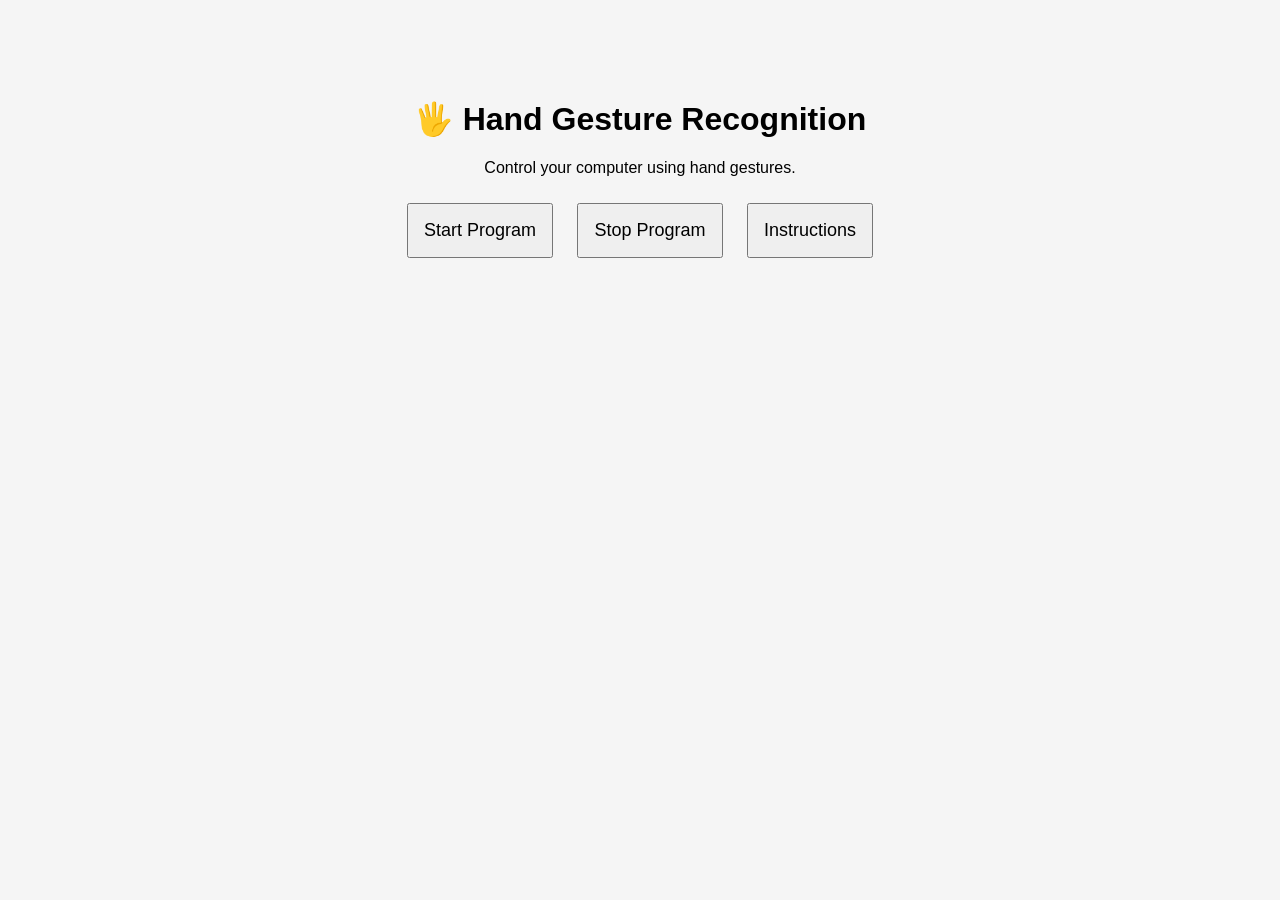
<file: templates/index.html>
<!DOCTYPE html>
<html>
<head>
    <title>Hand Gesture Control</title>
    <link rel="stylesheet" href="/static/css/style.css">
</head>
<body>
    <div class="container">
        <h1>🖐 Hand Gesture Recognition</h1>
        <p>Control your computer using hand gestures.</p>

        <button onclick="startProgram()">Start Program</button>
        <button onclick="stopProgram()">Stop Program</button>

        <a href="instructions.html">
            <button>Instructions</button>
        </a>
    </div>

    <script src="/static/js/script.js"></script>
</body>
</html>
</file>
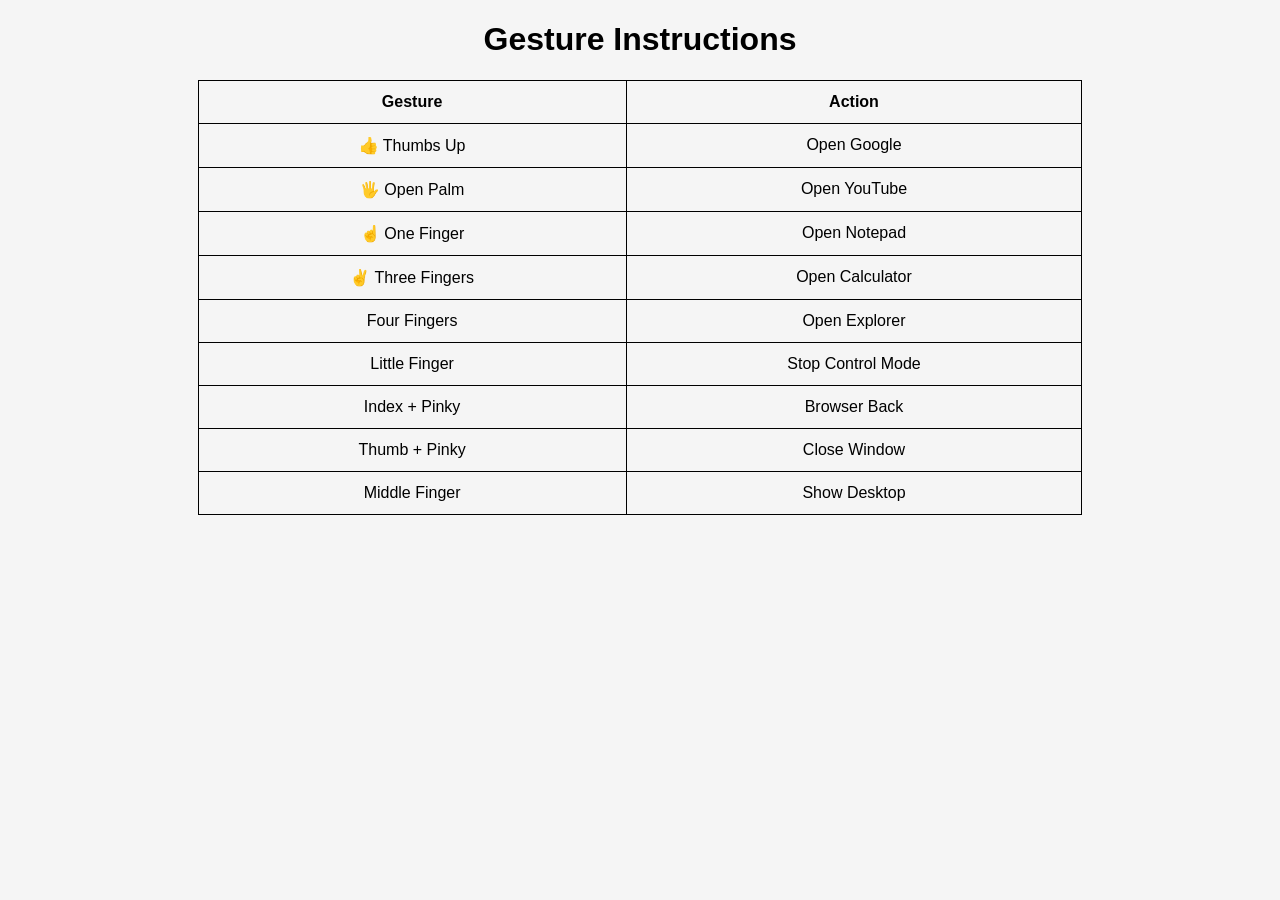
<file: templates/instructions.html>
<!DOCTYPE html>
<html>
<head>
    <title>Instructions</title>
    <link rel="stylesheet" href="/static/css/style.css">
</head>
<body>
    <h1>Gesture Instructions</h1>
    <table>
        <tr>
            <th>Gesture</th>
            <th>Action</th>
        </tr>
        <tr>
            <td>👍 Thumbs Up</td>
            <td>Open Google</td>
        </tr>
        <tr>
            <td>🖐 Open Palm</td>
            <td>Open YouTube</td>
        </tr>
        <tr>
            <td>☝ One Finger</td>
            <td>Open Notepad</td>
        </tr>
        <tr>
            <td>✌ Three Fingers</td>
            <td>Open Calculator</td>
        </tr>
        <tr>
            <td>Four Fingers</td>
            <td>Open Explorer</td>
        </tr>
        <tr>
            <td>Little Finger</td>
            <td>Stop Control Mode</td>
        </tr>
        <tr>
            <td>Index + Pinky</td>
            <td>Browser Back</td>
        </tr>
        <tr>
            <td>Thumb + Pinky</td>
            <td>Close Window</td>
        </tr>
        <tr>
            <td>Middle Finger</td>
            <td>Show Desktop</td>
        </tr>
    </table>
</body>
</html>
</file>
<file: static/css/style.css>
body {
    font-family: Arial, sans-serif;
    background: #f5f5f5;
    text-align: center;
}

.container {
    margin-top: 100px;
}

button {
    padding: 15px;
    margin: 10px;
    font-size: 18px;
    cursor: pointer;
}

table {
    margin: auto;
    border-collapse: collapse;
    width: 70%;
}

table, th, td {
    border: 1px solid black;
    padding: 12px;
}
</file>
